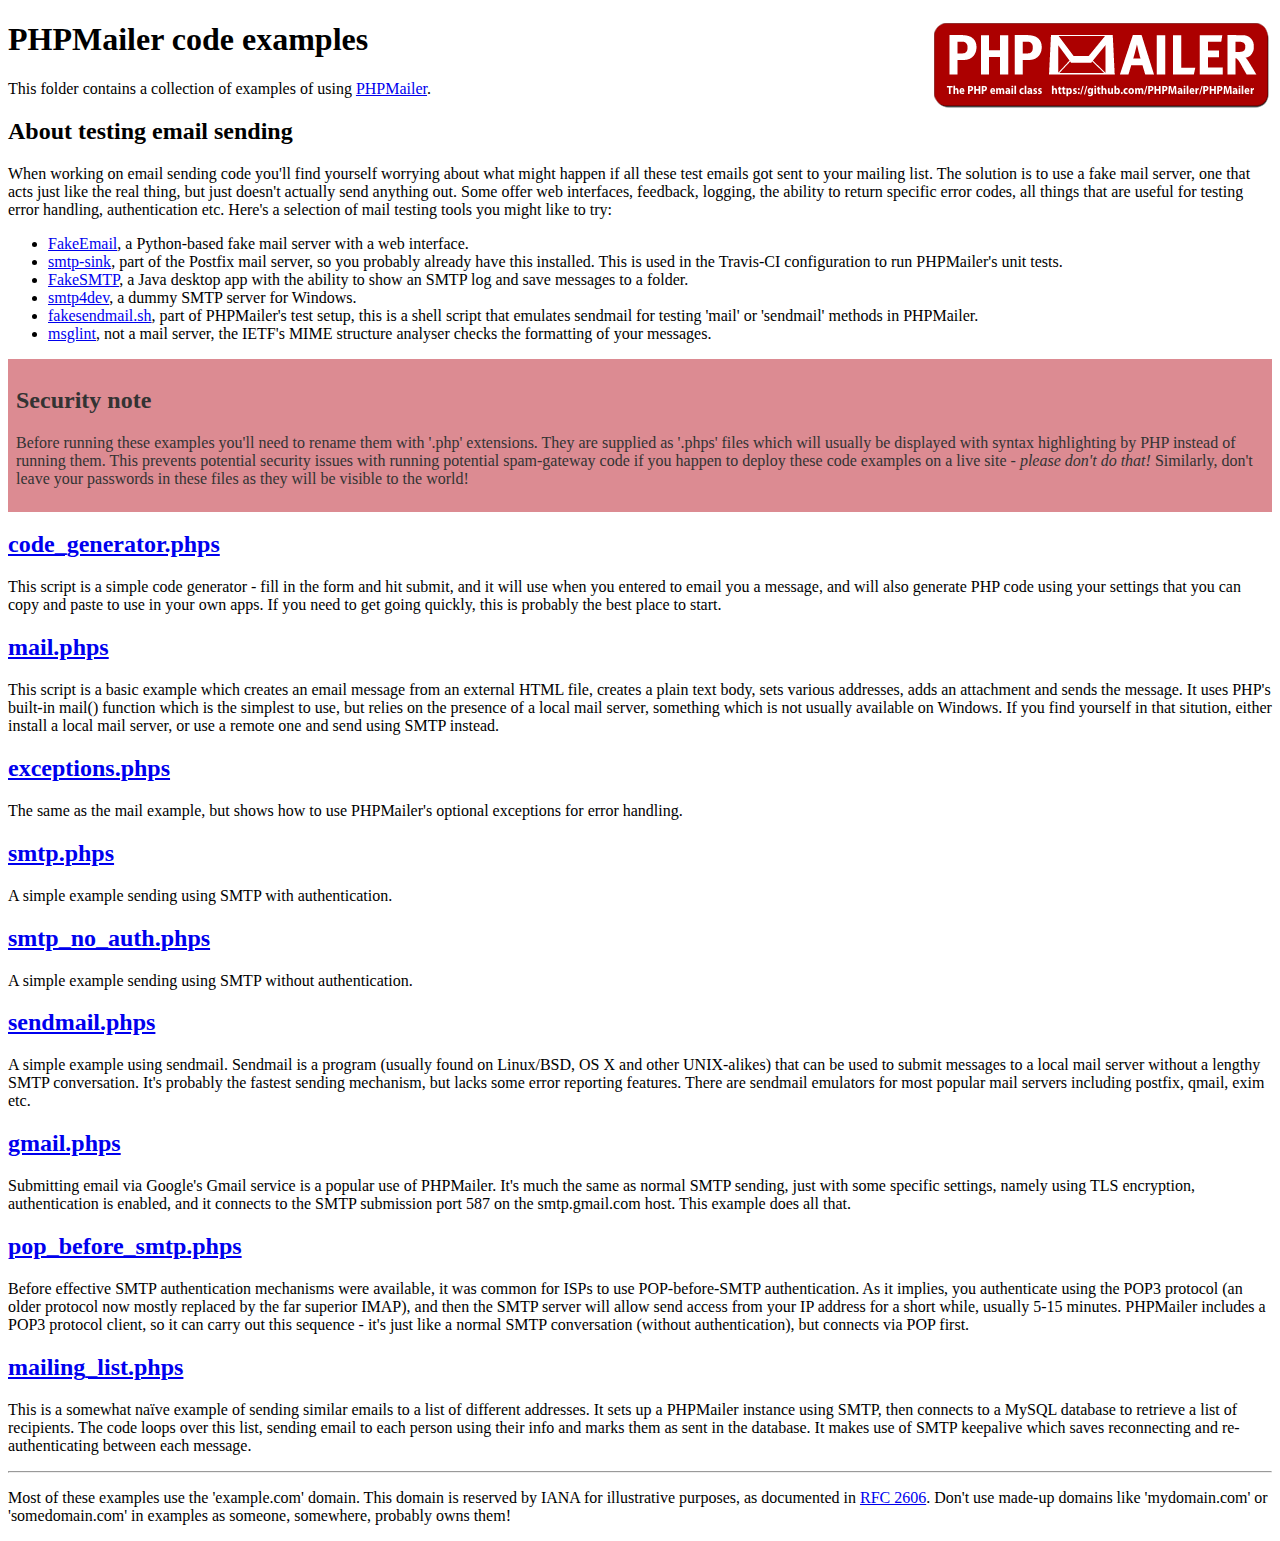
<file: js/PHPMailer/examples/index.html>
<!DOCTYPE html>
<html>
<head>
	<meta http-equiv="Content-Type" content="text/html; charset=utf-8" />
	<title>PHPMailer Examples</title>
</head>
<body>
<h1>PHPMailer code examples<a href="https://github.com/PHPMailer/PHPMailer"><img src="images/phpmailer.png" style="float:right; border:0;" alt="PHPMailer logo"></a></h1>
<p>This folder contains a collection of examples of using <a href="https://github.com/PHPMailer/PHPMailer">PHPMailer</a>.</p>
<h2>About testing email sending</h2>
<p>When working on email sending code you'll find yourself worrying about what might happen if all these test emails got sent to your mailing list. The solution is to use a fake mail server, one that acts just like the real thing, but just doesn't actually send anything out. Some offer web interfaces, feedback, logging, the ability to return specific error codes, all things that are useful for testing error handling, authentication etc. Here's a selection of mail testing tools you might like to try:</p>
<ul>
  <li><a href="https://github.com/isotoma/FakeEmail">FakeEmail</a>, a Python-based fake mail server with a web interface.</li>
  <li><a href="http://www.postfix.org/smtp-sink.1.html">smtp-sink</a>, part of the Postfix mail server, so you probably already have this installed. This is used in the Travis-CI configuration to run PHPMailer's unit tests.</li>
  <li><a href="https://github.com/Nilhcem/FakeSMTP">FakeSMTP</a>, a Java desktop app with the ability to show an SMTP log and save messages to a folder.</li>
  <li><a href="http://smtp4dev.codeplex.com">smtp4dev</a>, a dummy SMTP server for Windows.</li>
  <li><a href="https://github.com/PHPMailer/PHPMailer/blob/master/test/fakesendmail.sh">fakesendmail.sh</a>, part of PHPMailer's test setup, this is a shell script that emulates sendmail for testing 'mail' or 'sendmail' methods in PHPMailer.</li>
  <li><a href="http://tools.ietf.org/tools/msglint/">msglint</a>, not a mail server, the IETF's MIME structure analyser checks the formatting of your messages.</li>
</ul>
<div style="padding: 8px; color: #333333; background-color: #dc8b92">
<h2>Security note</h2>
<p>Before running these examples you'll need to rename them with '.php' extensions. They are supplied as '.phps' files which will usually be displayed with syntax highlighting by PHP instead of running them. This prevents potential security issues with running potential spam-gateway code if you happen to deploy these code examples on a live site - <em>please don't do that!</em> Similarly, don't leave your passwords in these files as they will be visible to the world!</p>
</div>
<h2><a href="code_generator.phps">code_generator.phps</a></h2>
<p>This script is a simple code generator - fill in the form and hit submit, and it will use when you entered to email you a message, and will also generate PHP code using your settings that you can copy and paste to use in your own apps. If you need to get going quickly, this is probably the best place to start.</p>
<h2><a href="mail.phps">mail.phps</a></h2>
<p>This script is a basic example which creates an email message from an external HTML file, creates a plain text body, sets various addresses, adds an attachment and sends the message. It uses PHP's built-in mail() function which is the simplest to use, but relies on the presence of a local mail server, something which is not usually available on Windows. If you find yourself in that sitution, either install a local mail server, or use a remote one and send using SMTP instead.</p>
<h2><a href="exceptions.phps">exceptions.phps</a></h2>
<p>The same as the mail example, but shows how to use PHPMailer's optional exceptions for error handling.</p>
<h2><a href="smtp.phps">smtp.phps</a></h2>
<p>A simple example sending using SMTP with authentication.</p>
<h2><a href="smtp_no_auth.phps">smtp_no_auth.phps</a></h2>
<p>A simple example sending using SMTP without authentication.</p>
<h2><a href="sendmail.phps">sendmail.phps</a></h2>
<p>A simple example using sendmail. Sendmail is a program (usually found on Linux/BSD, OS X and other UNIX-alikes) that can be used to submit messages to a local mail server without a lengthy SMTP conversation. It's probably the fastest sending mechanism, but lacks some error reporting features. There are sendmail emulators for most popular mail servers including postfix, qmail, exim etc.</p>
<h2><a href="gmail.phps">gmail.phps</a></h2>
<p>Submitting email via Google's Gmail service is a popular use of PHPMailer. It's much the same as normal SMTP sending, just with some specific settings, namely using TLS encryption, authentication is enabled, and it connects to the SMTP submission port 587 on the smtp.gmail.com host. This example does all that.</p>
<h2><a href="pop_before_smtp.phps">pop_before_smtp.phps</a></h2>
<p>Before effective SMTP authentication mechanisms were available, it was common for ISPs to use POP-before-SMTP authentication. As it implies, you authenticate using the POP3 protocol (an older protocol now mostly replaced by the far superior IMAP), and then the SMTP server will allow send access from your IP address for a short while, usually 5-15 minutes. PHPMailer includes a POP3 protocol client, so it can carry out this sequence - it's just like a normal SMTP conversation (without authentication), but connects via POP first.</p>
<h2><a href="mailing_list.phps">mailing_list.phps</a></h2>
<p>This is a somewhat naïve example of sending similar emails to a list of different addresses. It sets up a PHPMailer instance using SMTP, then connects to a MySQL database to retrieve a list of recipients. The code loops over this list, sending email to each person using their info and marks them as sent in the database. It makes use of SMTP keepalive which saves reconnecting and re-authenticating between each message.</p>
<hr>
<p>Most of these examples use the 'example.com' domain. This domain is reserved by IANA for illustrative purposes, as documented in <a href="http://tools.ietf.org/html/rfc2606">RFC 2606</a>. Don't use made-up domains like 'mydomain.com' or 'somedomain.com' in examples as someone, somewhere, probably owns them!</p>
</body>
</html>
</file>
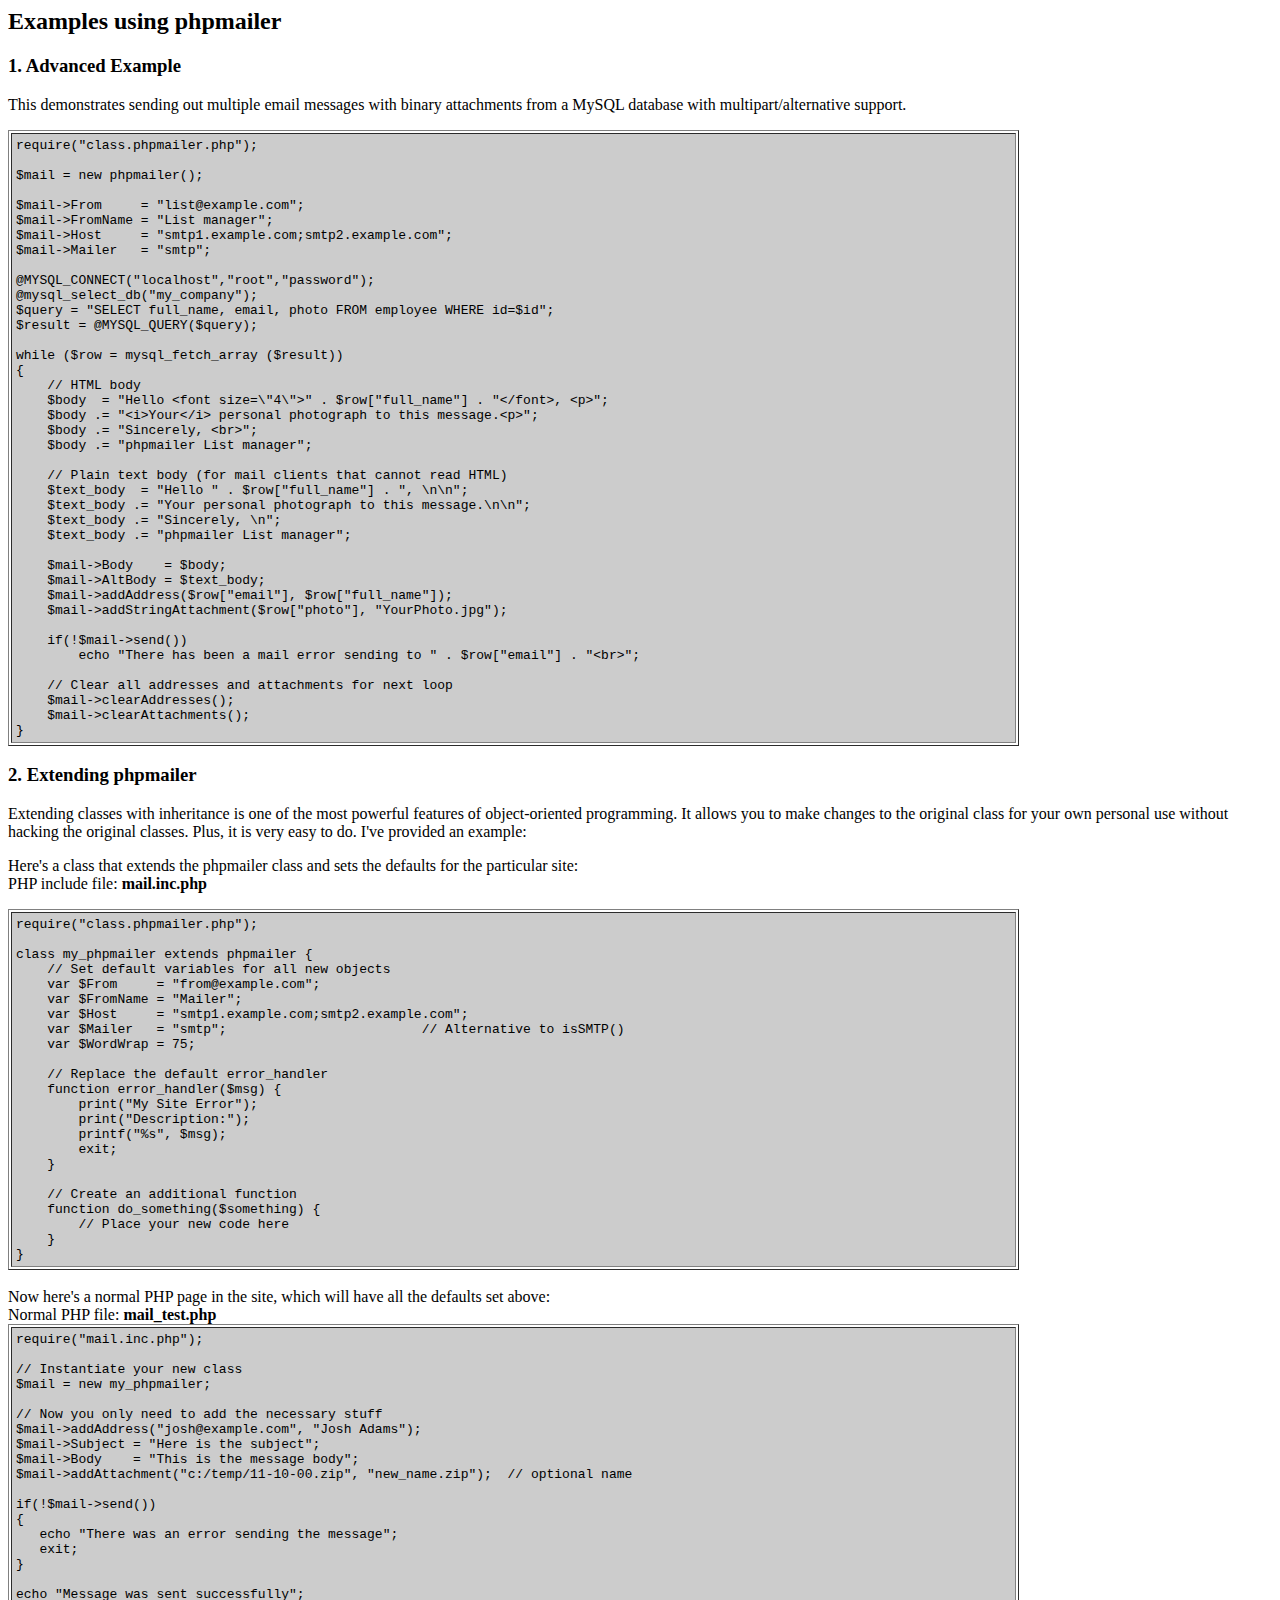
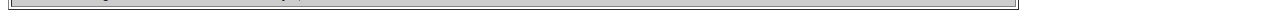
<file: js/PHPMailer/docs/extending.html>
<html>
<head>
<title>Examples using phpmailer</title>
</head>

<body bgcolor="#FFFFFF">

<h2>Examples using phpmailer</h2>

<h3>1. Advanced Example</h3>
<p>

This demonstrates sending out multiple email messages with binary attachments
from a MySQL database with multipart/alternative support.<p>
<table cellpadding="4" border="1" width="80%">
<tr>
<td bgcolor="#CCCCCC">
<pre>
require("class.phpmailer.php");

$mail = new phpmailer();

$mail->From     = "list@example.com";
$mail->FromName = "List manager";
$mail->Host     = "smtp1.example.com;smtp2.example.com";
$mail->Mailer   = "smtp";

@MYSQL_CONNECT("localhost","root","password");
@mysql_select_db("my_company");
$query = "SELECT full_name, email, photo FROM employee WHERE id=$id";
$result = @MYSQL_QUERY($query);

while ($row = mysql_fetch_array ($result))
{
    // HTML body
    $body  = "Hello &lt;font size=\"4\"&gt;" . $row["full_name"] . "&lt;/font&gt;, &lt;p&gt;";
    $body .= "&lt;i&gt;Your&lt;/i&gt; personal photograph to this message.&lt;p&gt;";
    $body .= "Sincerely, &lt;br&gt;";
    $body .= "phpmailer List manager";

    // Plain text body (for mail clients that cannot read HTML)
    $text_body  = "Hello " . $row["full_name"] . ", \n\n";
    $text_body .= "Your personal photograph to this message.\n\n";
    $text_body .= "Sincerely, \n";
    $text_body .= "phpmailer List manager";

    $mail->Body    = $body;
    $mail->AltBody = $text_body;
    $mail->addAddress($row["email"], $row["full_name"]);
    $mail->addStringAttachment($row["photo"], "YourPhoto.jpg");

    if(!$mail->send())
        echo "There has been a mail error sending to " . $row["email"] . "&lt;br&gt;";

    // Clear all addresses and attachments for next loop
    $mail->clearAddresses();
    $mail->clearAttachments();
}
</pre>
</td>
</tr>
</table>
<p>

<h3>2. Extending phpmailer</h3>
<p>

Extending classes with inheritance is one of the most
powerful features of object-oriented
programming.  It allows you to make changes to the
original class for your
own personal use without hacking the original
classes.  Plus, it is very
easy to do. I've provided an example:

<p>
Here's a class that extends the phpmailer class and sets the defaults
for the particular site:<br>
PHP include file: <b>mail.inc.php</b>
<p>

<table cellpadding="4" border="1" width="80%">
<tr>
<td bgcolor="#CCCCCC">
<pre>
require("class.phpmailer.php");

class my_phpmailer extends phpmailer {
    // Set default variables for all new objects
    var $From     = "from@example.com";
    var $FromName = "Mailer";
    var $Host     = "smtp1.example.com;smtp2.example.com";
    var $Mailer   = "smtp";                         // Alternative to isSMTP()
    var $WordWrap = 75;

    // Replace the default error_handler
    function error_handler($msg) {
        print("My Site Error");
        print("Description:");
        printf("%s", $msg);
        exit;
    }

    // Create an additional function
    function do_something($something) {
        // Place your new code here
    }
}
</pre>
</td>
</tr>
</table>
<br>

Now here's a normal PHP page in the site, which will have all the defaults set above:<br>
Normal PHP file: <b>mail_test.php</b>

<table cellpadding="4" border="1" width="80%">
<tr>
<td bgcolor="#CCCCCC">
<pre>
require("mail.inc.php");

// Instantiate your new class
$mail = new my_phpmailer;

// Now you only need to add the necessary stuff
$mail->addAddress("josh@example.com", "Josh Adams");
$mail->Subject = "Here is the subject";
$mail->Body    = "This is the message body";
$mail->addAttachment("c:/temp/11-10-00.zip", "new_name.zip");  // optional name

if(!$mail->send())
{
   echo "There was an error sending the message";
   exit;
}

echo "Message was sent successfully";
</pre>
</td>
</tr>
</table>
</body>
</html>
</file>
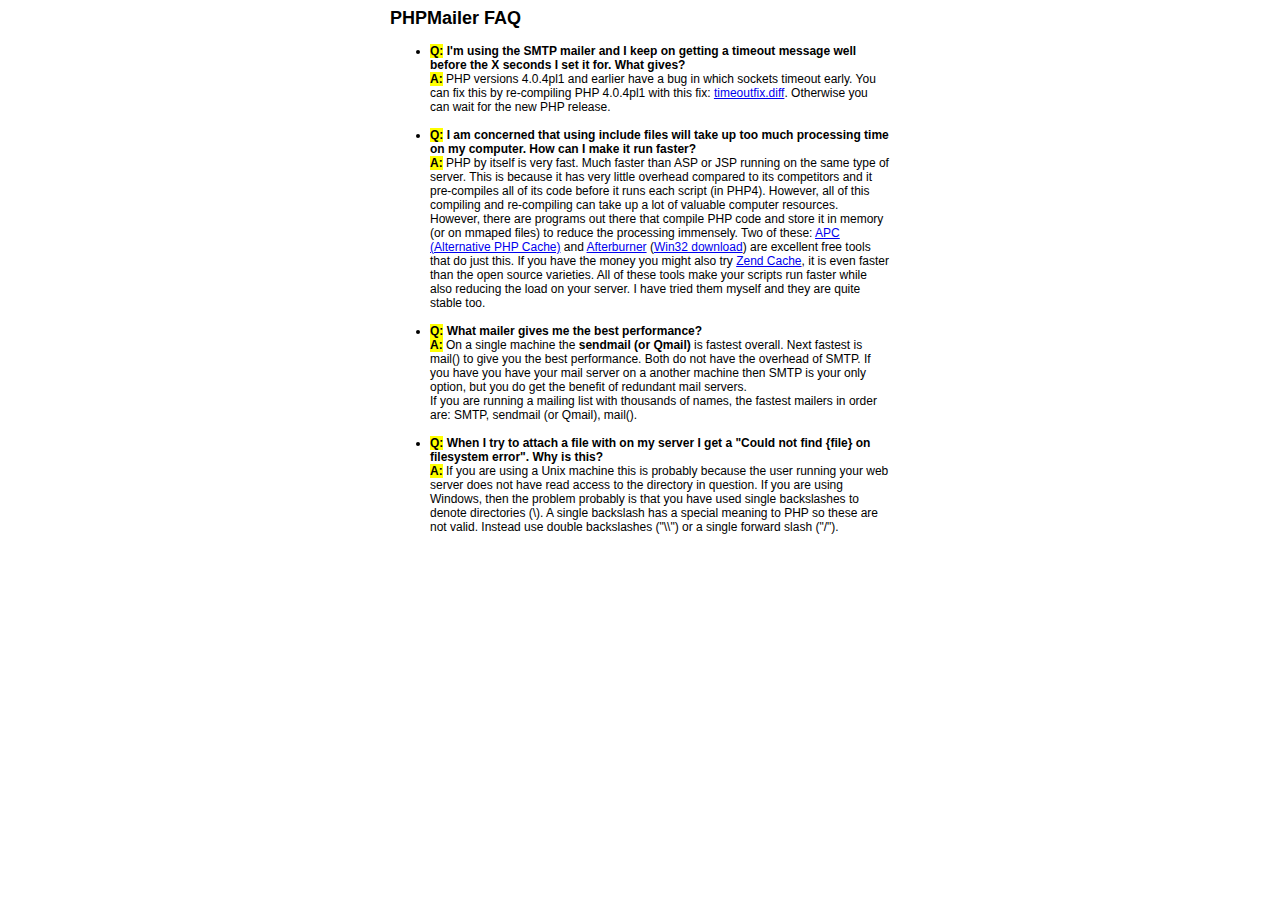
<file: js/PHPMailer/docs/faq.html>
﻿<html>
<head>
<title>PHPMailer FAQ</title>
<style>
body, p {
  font-family: Arial, Helvetica, sans-serif;
  font-size: 12px;
}
div.width {
  width: 500px;
  text-align: left;
}
</style>
</head>
<body bgcolor="#FFFFFF">
<center>
<div class="width">
<h2>PHPMailer FAQ</h2>
<ul>

  <li><b style="background-color: #FFFF00">Q:</b> <b>I&#039;m using the SMTP mailer and I keep on getting a timeout message
  well before the X seconds I set it for.  What gives?</b><br />
  <b style="background-color: #FFFF00">A:</b> PHP versions 4.0.4pl1 and earlier have a bug in which sockets timeout
  early.  You can fix this by re-compiling PHP 4.0.4pl1 with this fix:
  <a href="timeoutfix.diff">timeoutfix.diff</a>. Otherwise you can wait for the new PHP release.<br /><br /></li>

  <li><b style="background-color: #FFFF00">Q:</b> <b>I am concerned that using include files will take up too much
  processing time on my computer.  How can I make it run faster?</b><br />
  <b style="background-color: #FFFF00">A:</b>  PHP by itself is very fast.  Much faster than ASP or JSP running on
  the same type of server.  This is because it has very little overhead compared
  to its competitors and it pre-compiles all of
  its code before it runs each script (in PHP4).  However, all of
  this compiling and re-compiling can take up a lot of valuable
  computer resources.  However, there are programs out there that compile
  PHP code and store it in memory (or on mmaped files) to reduce the
  processing immensely.  Two of these: <a href="http://apc.communityconnect.com">APC
  (Alternative PHP Cache)</a> and <a href="http://bwcache.bware.it/index.htm">Afterburner</a>
  (<a href="http://www.mm4.de/php4win/mod_php4_win32/">Win32 download</a>)
  are excellent free tools that do just this.  If you have the money
  you might also try <a href="http://www.zend.com">Zend Cache</a>, it is
  even faster than the open source varieties.  All of these tools make your
  scripts run faster while also reducing the load on your server. I have tried
  them myself and they are quite stable too.<br /><br /></li>

  <li><b style="background-color: #FFFF00">Q:</b> <b>What mailer gives me the best performance?</b><br />
  <b style="background-color: #FFFF00">A:</b> On a single machine the <b>sendmail (or Qmail)</b> is fastest overall.
  Next fastest is mail() to give you the best performance. Both do not have the overhead of SMTP.
  If you have you have your mail server on a another machine then
  SMTP is your only option, but you do get the benefit of redundant mail servers.<br />
  If you are running a mailing list with thousands of names, the fastest mailers in order are: SMTP, sendmail (or Qmail), mail().<br /><br /></li>

  <li><b style="background-color: #FFFF00">Q:</b> <b>When I try to attach a file with on my server I get a
  "Could not find {file} on filesystem error".  Why is this?</b><br />
  <b style="background-color: #FFFF00">A:</b> If you are using a Unix machine this is probably because the user
  running your web server does not have read access to the directory in question.  If you are using Windows,
  then the problem probably is that you have used single backslashes to denote directories (\).
  A single backslash has a special meaning to PHP so these are not
  valid.  Instead use double backslashes ("\\") or a single forward
  slash ("/").<br /><br /></li>

</ul>

</div>
</center>

</body>
</html>
</file>
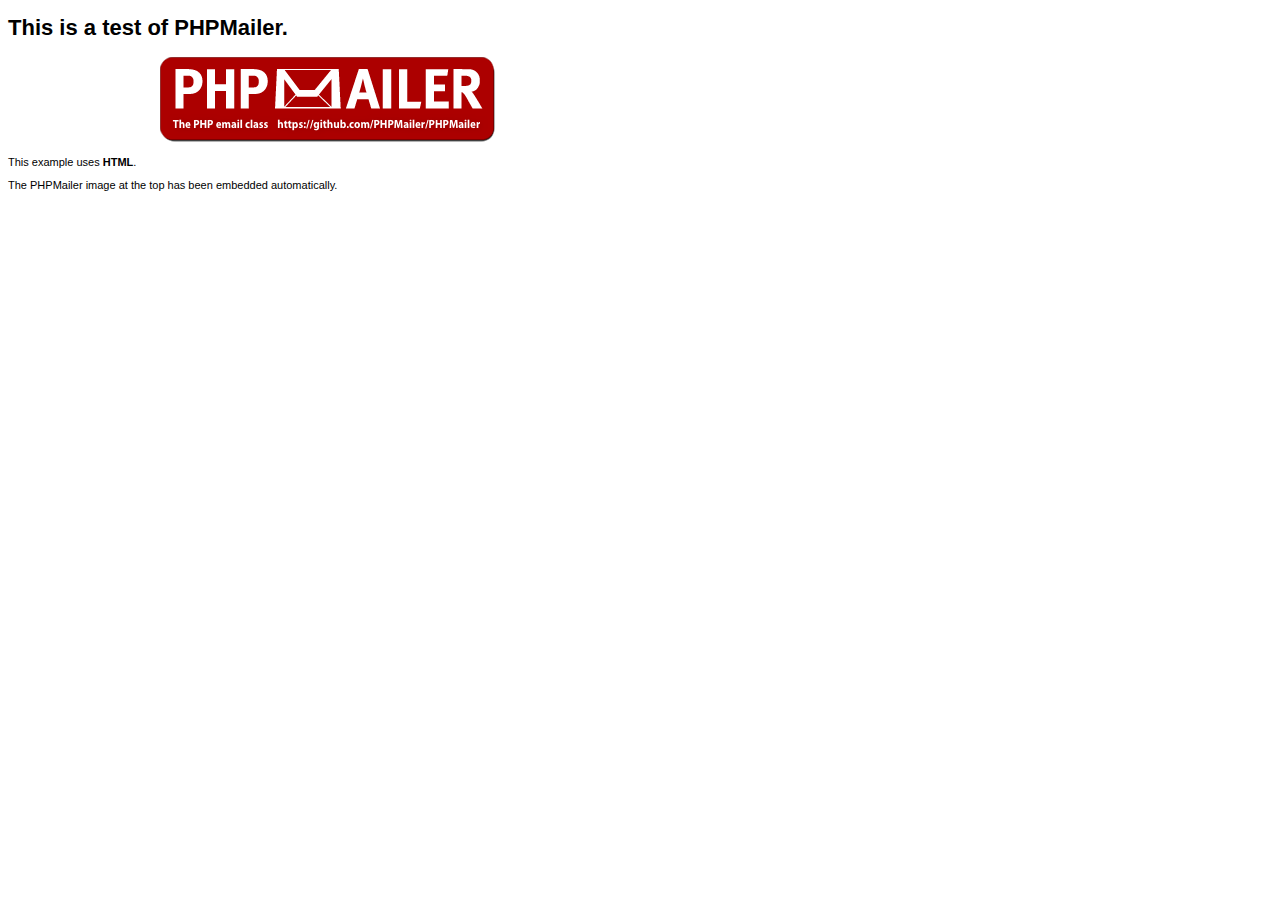
<file: js/PHPMailer/examples/contents.html>
<!DOCTYPE HTML PUBLIC "-//W3C//DTD HTML 4.01 Transitional//EN" "http://www.w3.org/TR/html4/loose.dtd">
<html>
<head>
  <meta http-equiv="Content-Type" content="text/html; charset=utf-8">
  <title>PHPMailer Test</title>
</head>
<body>
  <div style="width: 640px; font-family: Arial, Helvetica, sans-serif; font-size: 11px;">
    <h1>This is a test of PHPMailer.</h1>
    <div align="center">
      <a href="https://github.com/PHPMailer/PHPMailer/"><img src="images/phpmailer.png" height="90" width="340" alt="PHPMailer rocks"></a>
    </div>
    <p>This example uses <strong>HTML</strong>.</p>
    <p>The PHPMailer image at the top has been embedded automatically.</p>
  </div>
</body>
</html>
</file>
